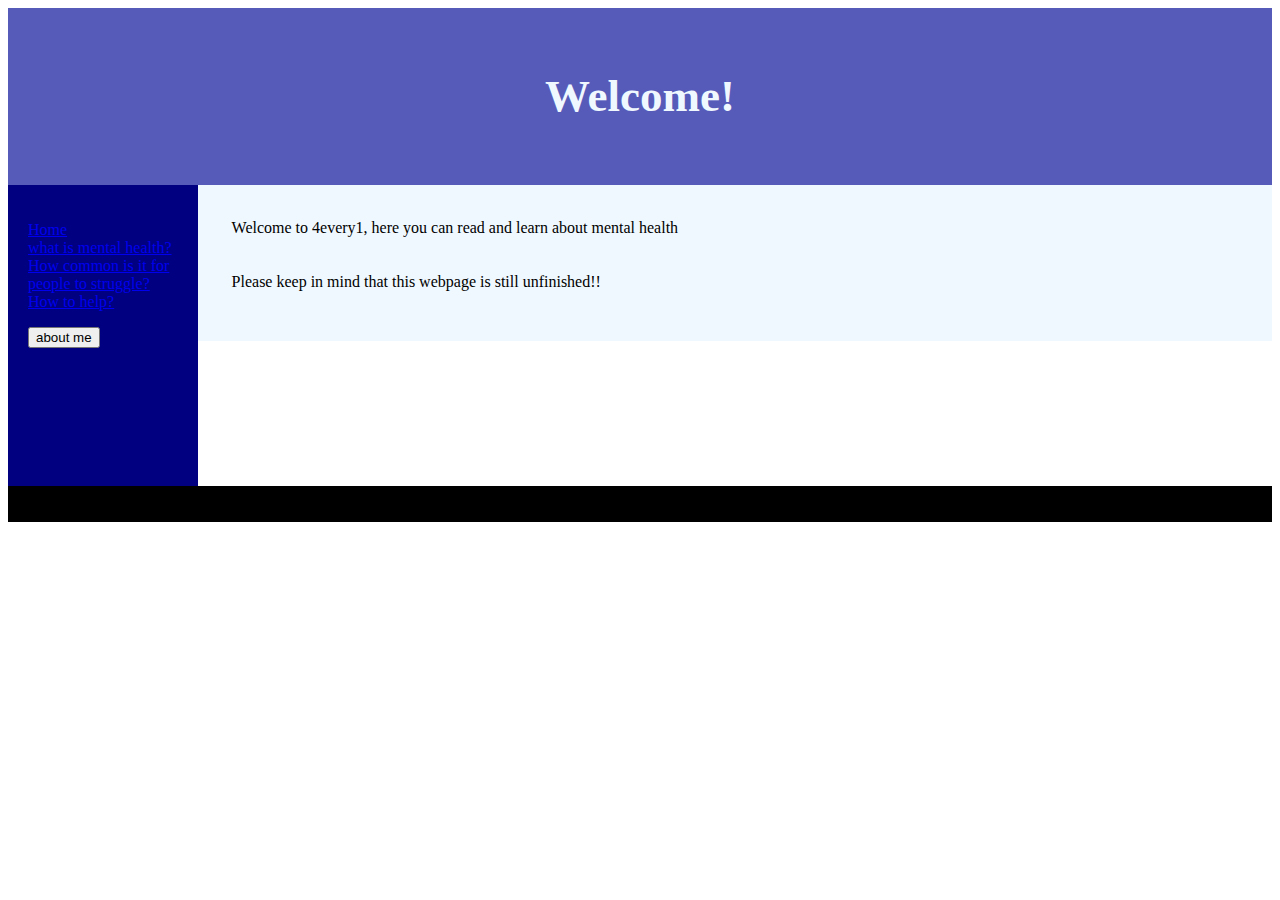
<file: index.html>
<!DOCTYPE html>
<html>

<head>
    <title>homepage</title>
	<!-- remember to fix favicon-->
	<link rel="icon" href="/images/favicon.ico" type="image/x-icon">
    <link rel="stylesheet" href="styles.css">
	<meta name="viewport" content="width=device-width, initial-scale=1.0">
	<element lang="en">
</head>

<body>
    <div>
        <header>
            <h2>Welcome!</h2>
			<!-- Remember to fix popover here -->
        </header>

        <section>
            <nav>
			<!-- color text = aliceblue-->
                <ul>
                    <li><a href="index.html">Home</a></li>
                    <li><a href="page_1.html">what is mental health?</a></li>
                    <li><a href="page_2.html">How common is it for people to struggle?</a></li>
					<li><a href="page_3.html">How to help?</a></li>
                </ul>
				<h5 popover id="myheader">Highschooler with a project, nothing special. I just hope this can help spread awareness about mental health struggles</h5>
			<button popovertarget="myheader">about me</button>
            </nav>

            <article                <h1>Welcome to 4every1, here you can read and learn about mental health <br> <br> <br> Please keep in mind that this webpage is still unfinished!!</h1>
                <p>
               
				  <!-- Remember to replace iframe here -->
                </p>
            </article>
        </section>

        <footer>
		<!-- color text = aliceblue-->
		<!-- remember add text-->
            <p></p>
        </footer>
    </div>
</body>

</html>
</file>
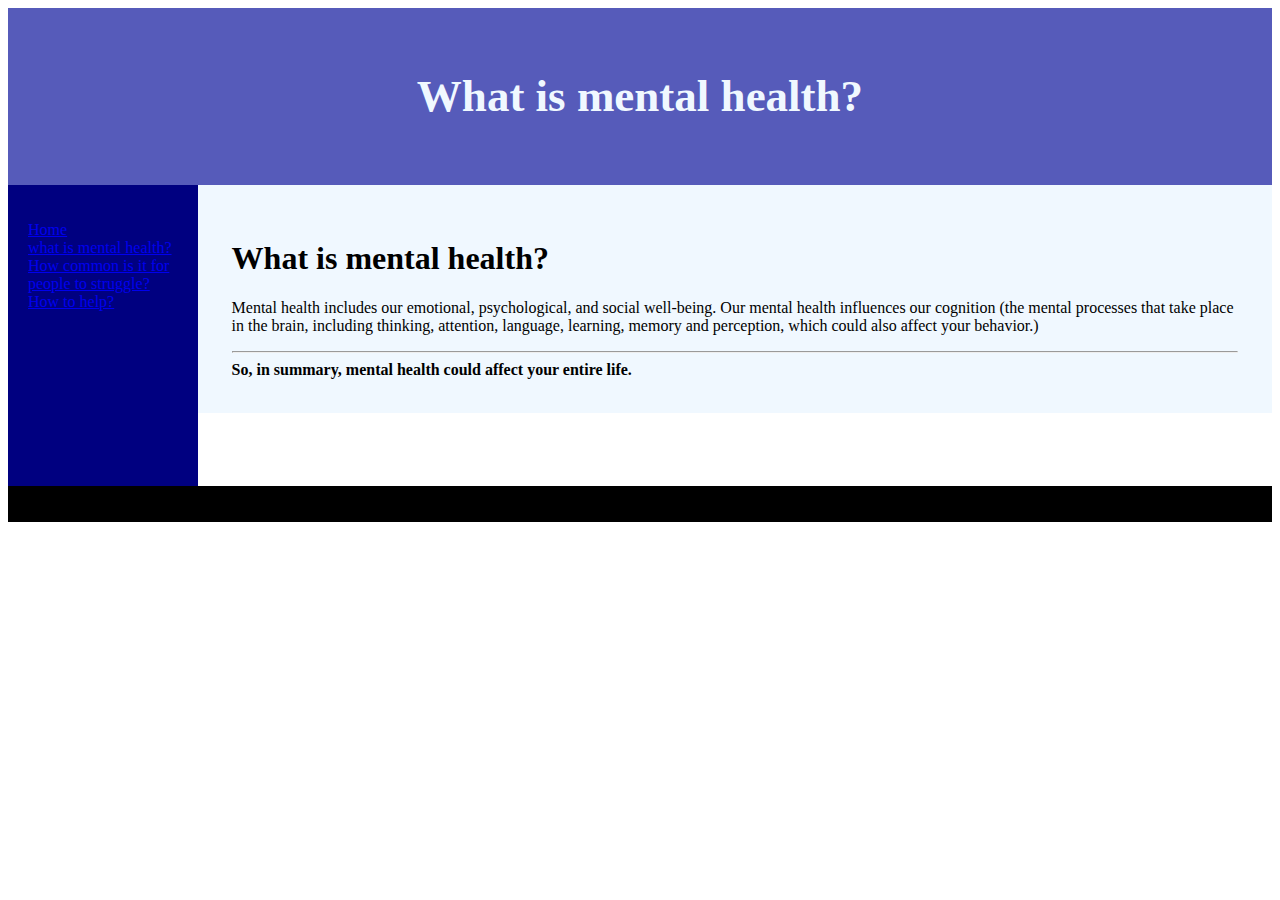
<file: page_1.html>
<!DOCTYPE html>
<html>

<head>
    <title>What is mental health?</title>
    <link rel="stylesheet" href="styles.css">
	<meta name="viewport" content="width=device-width, initial-scale=1.0">
	<element lang="en">
</head>

<body>
    <div>
        <header>
            <h2>What is mental health?</h2>
        </header>

        <section>
            <nav>
                <ul>
                    <li><a href="index.html">Home</a></li>
                    <li><a href="page_1.html">what is mental health?</a></li>
                    <li><a href="page_2.html">How common is it for people to struggle?</a></li>
					<li><a href="page_3.html">How to help?</a></li>
                </ul>
            </nav>

            <article>
                <h1>What is mental health?</h1>
                <p>
                    Mental health includes our emotional, psychological, and social well-being. Our mental health influences our cognition (the mental processes that take place in the brain, including thinking, attention, language, learning, memory and perception, which could also affect your behavior.)
                </p>
				<hr>
				<b> 
				    So, in summary, mental health could affect your entire life.
			    </b>
            </article>
        </section>

        <footer>
            <p></p>
			<div popover id="mydiv">
  <h2>Popover</h2>
  <hr>
  <p>insert</p>
  <button popovertarget="mydiv" popovertargetaction="hide">Close</button>
</div>
        </footer>
    </div>
</body>

</html>
</file>
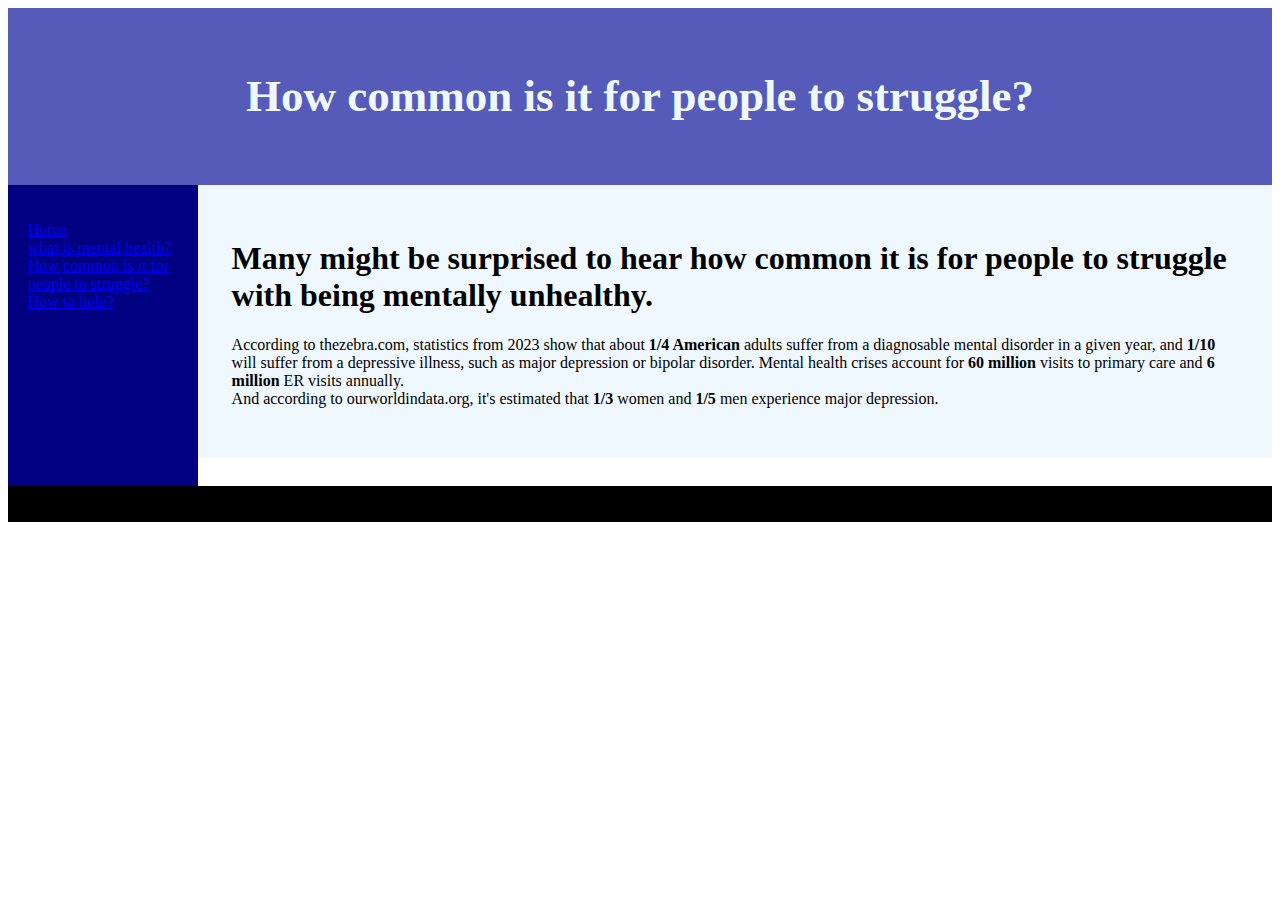
<file: page_2.html>
<!DOCTYPE html>
<html>

<head>
    <title>How common is it for people to struggle?</title>
    <link rel="stylesheet" href="styles.css">
	<meta name="viewport" content="width=device-width, initial-scale=1.0">
	<element lang="en">
</head>

<body>
    <div>
        <header>
            <h2>How common is it for people to struggle?</h2>
        </header>

        <section>
            <nav>
                <ul>
                    <li><a href="index.html">Home</a></li>
                    <li><a href="page_1.html">what is mental health?</a></li>
                    <li><a href="page_2.html">How common is it for people to struggle?</a></li>
					<li><a href="page_3.html">How to help?</a></li>
                </ul>
            </nav>

            <article>
                <h1>Many might be surprised to hear how common it is for people to struggle with being mentally unhealthy.</h1>
                <p>
                    According to thezebra.com, statistics from 2023 show that about <b>1/4 American</b> adults suffer from a diagnosable mental disorder in a given year, and <b>1/10</b> will suffer from a depressive illness, such as major depression or bipolar disorder. Mental health crises account for <b>60 million</b> visits to primary care and <b>6 million</b> ER visits annually.
                   <br>And according to ourworldindata.org, it's estimated that <b>1/3</b> women and <b>1/5</b> men experience major depression.
			   </p>
				
            </article>
        </section>

        <footer>
            <p></p>
        </footer>
    </div>
</body>

</html>
</file>
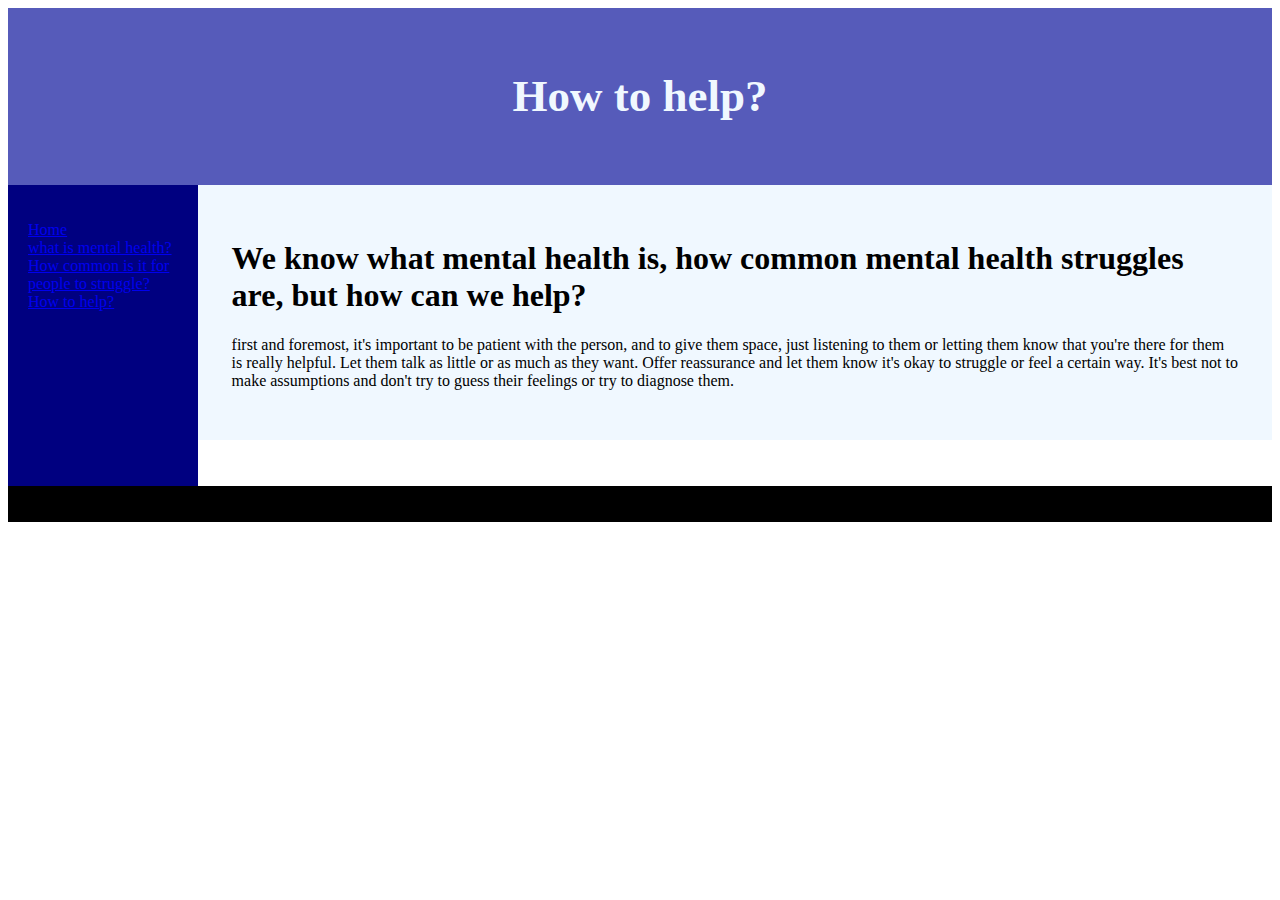
<file: page_3.html>
<!DOCTYPE html>
<html>

<head>
    <title>How to help?</title>
    <link rel="stylesheet" href="styles.css">
	<meta name="viewport" content="width=device-width, initial-scale=1.0">
	<element lang="en">
</head>

<body>
    <div>
        <header>
		<!-- remember this is header text -->
		
            <h2>How to help?</h2>
        </header>

        <section>
            <nav>
                <ul>
                    <li><a href="index.html">Home</a></li>
                    <li><a href="page_1.html">what is mental health?</a></li>
                    <li><a href="page_2.html">How common is it for people to struggle?</a></li>
					<li><a href="page_3.html">How to help?</a></li>
                </ul>
            </nav>

            <article>
			
                <h1>We know what mental health is, how common mental health struggles are, but how can we help?</h1>
                <p>
                   first and foremost, it's important to be patient with the person, and to give them space, just listening to them or letting them know that you're there for them is really helpful. Let them talk as little or as much as they want. Offer reassurance and let them know it's okay to struggle or feel a certain way. It's best not to make assumptions and don't try to guess their feelings or try to diagnose them. 
                </p>
            </article>
        </section>

        <footer>
            <p></p>
        </footer>
    </div>
</body>

</html>
<!-- 		<h5 popover id="no.1">insert1</h5>
                <button popovertarget="no.1">insert</button> --!>
</file>
<file: styles.css>
* {
    box-sizing: border-box;
}

/* Body */
body {
    font-family: 'verdana';
}

/* Style the header */
header {
    background-color: #565bba;
    padding: 25px;
    text-align: center;
    font-size: 30px;
    color: AliceBlue;
}

/* Create two columns/boxes that floats next to each other */
nav {
    float: left;
    width: 15%;
    background: #000080;
    padding: 20px;
    height: 301px;
	color: AliceBlue;
}

/* Style the list inside the menu */
nav ul {
    list-style-type: none;
    padding: 0;
}

article {
    float: left;
    padding: 34px;
    width: 85%;
    background-color: aliceblue;
    height: 200x;
}

/* Clear floats after the columns */
section::after {
    content: "";
    display: table;
    clear: both;
}

/* Style the footer */
footer {
    background-color: black;
    padding: 10px;
    text-align: center;
    color: AliceBlue;
}
</file>
